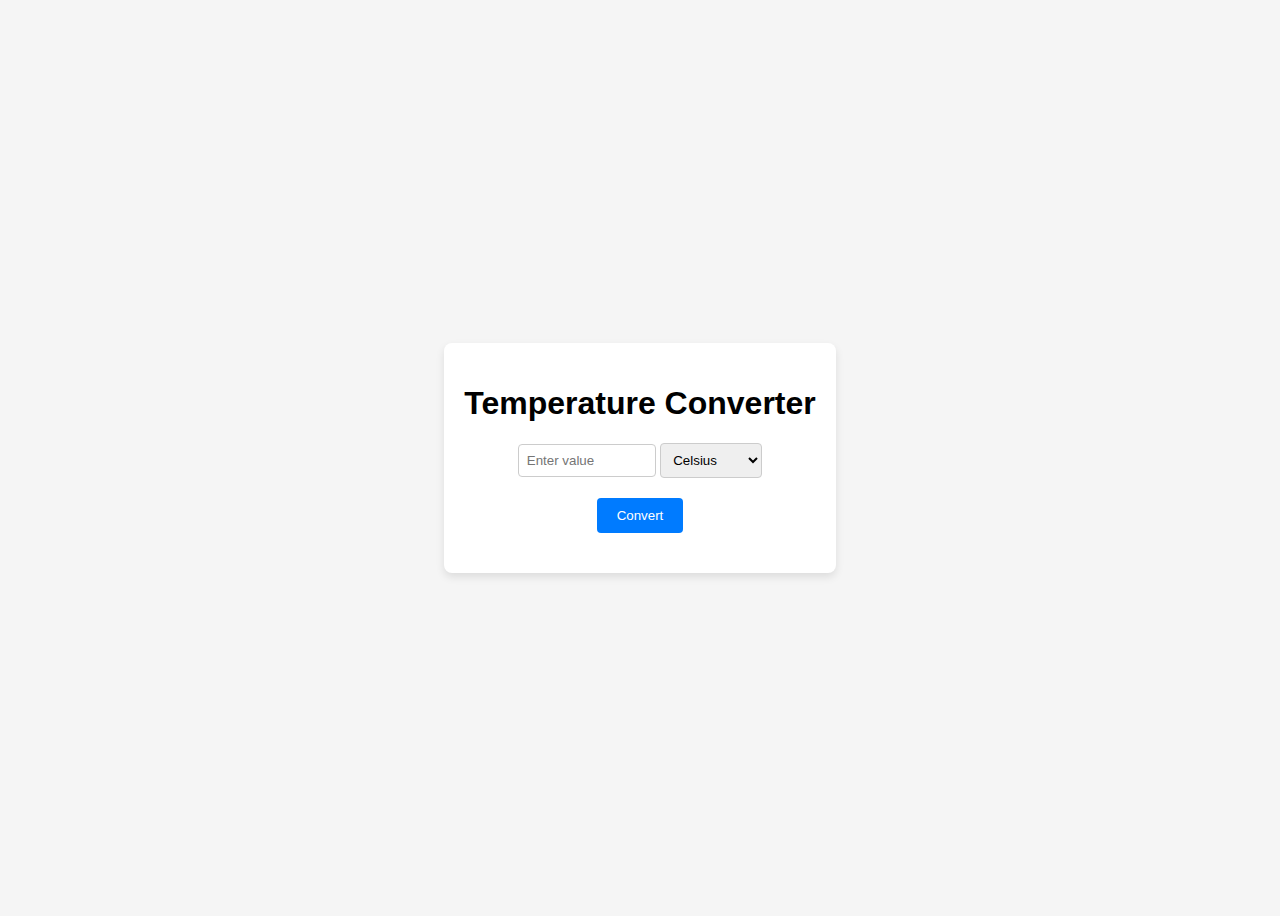
<file: task3/index.html>
<!DOCTYPE html>
<html lang="en">
<head>
  <meta charset="UTF-8">
  <meta name="viewport" content="width=device-width, initial-scale=1.0">
  <title>Temperature Converter</title>
  <link rel="stylesheet" href="styles.css">
</head>
<body>
  <div class="converter-container">
    <h1>Temperature Converter</h1>
    <div class="input-group">
      <input type="number" id="inputValue" placeholder="Enter value">
      <select id="inputUnit">
        <option value="celsius">Celsius</option>
        <option value="fahrenheit">Fahrenheit</option>
      </select>
    </div>
    <button onclick="convertTemperature()">Convert</button>
    <div class="result" id="resultContainer">
      <p id="result"></p>
    </div>
  </div>
  <script src="script.js"></script>
</body>
</html>
</file>
<file: task3/styles.css>
body {
    font-family: Arial, sans-serif;
    display: flex;
    justify-content: center;
    align-items: center;
    height: 100vh;
    background-color: #f5f5f5;
  }
  
  .converter-container {
    text-align: center;
    background-color: #fff;
    padding: 20px;
    border-radius: 8px;
    box-shadow: 0 4px 8px rgba(0, 0, 0, 0.1);
  }
  
  .input-group {
    margin-bottom: 20px;
  }
  
  input[type="number"] {
    padding: 8px;
    border: 1px solid #ccc;
    border-radius: 4px;
    width: 120px;
  }
  
  select {
    padding: 8px;
    border: 1px solid #ccc;
    border-radius: 4px;
  }
  
  button {
    padding: 10px 20px;
    background-color: #007bff;
    color: #fff;
    border: none;
    border-radius: 4px;
    cursor: pointer;
    transition: background-color 0.3s ease;
  }
  
  button:hover {
    background-color: #0056b3;
  }
  
  .result {
    margin-top: 20px;
  }
  
  .result p {
    font-size: 18px;
    font-weight: bold;
  }
</file>
